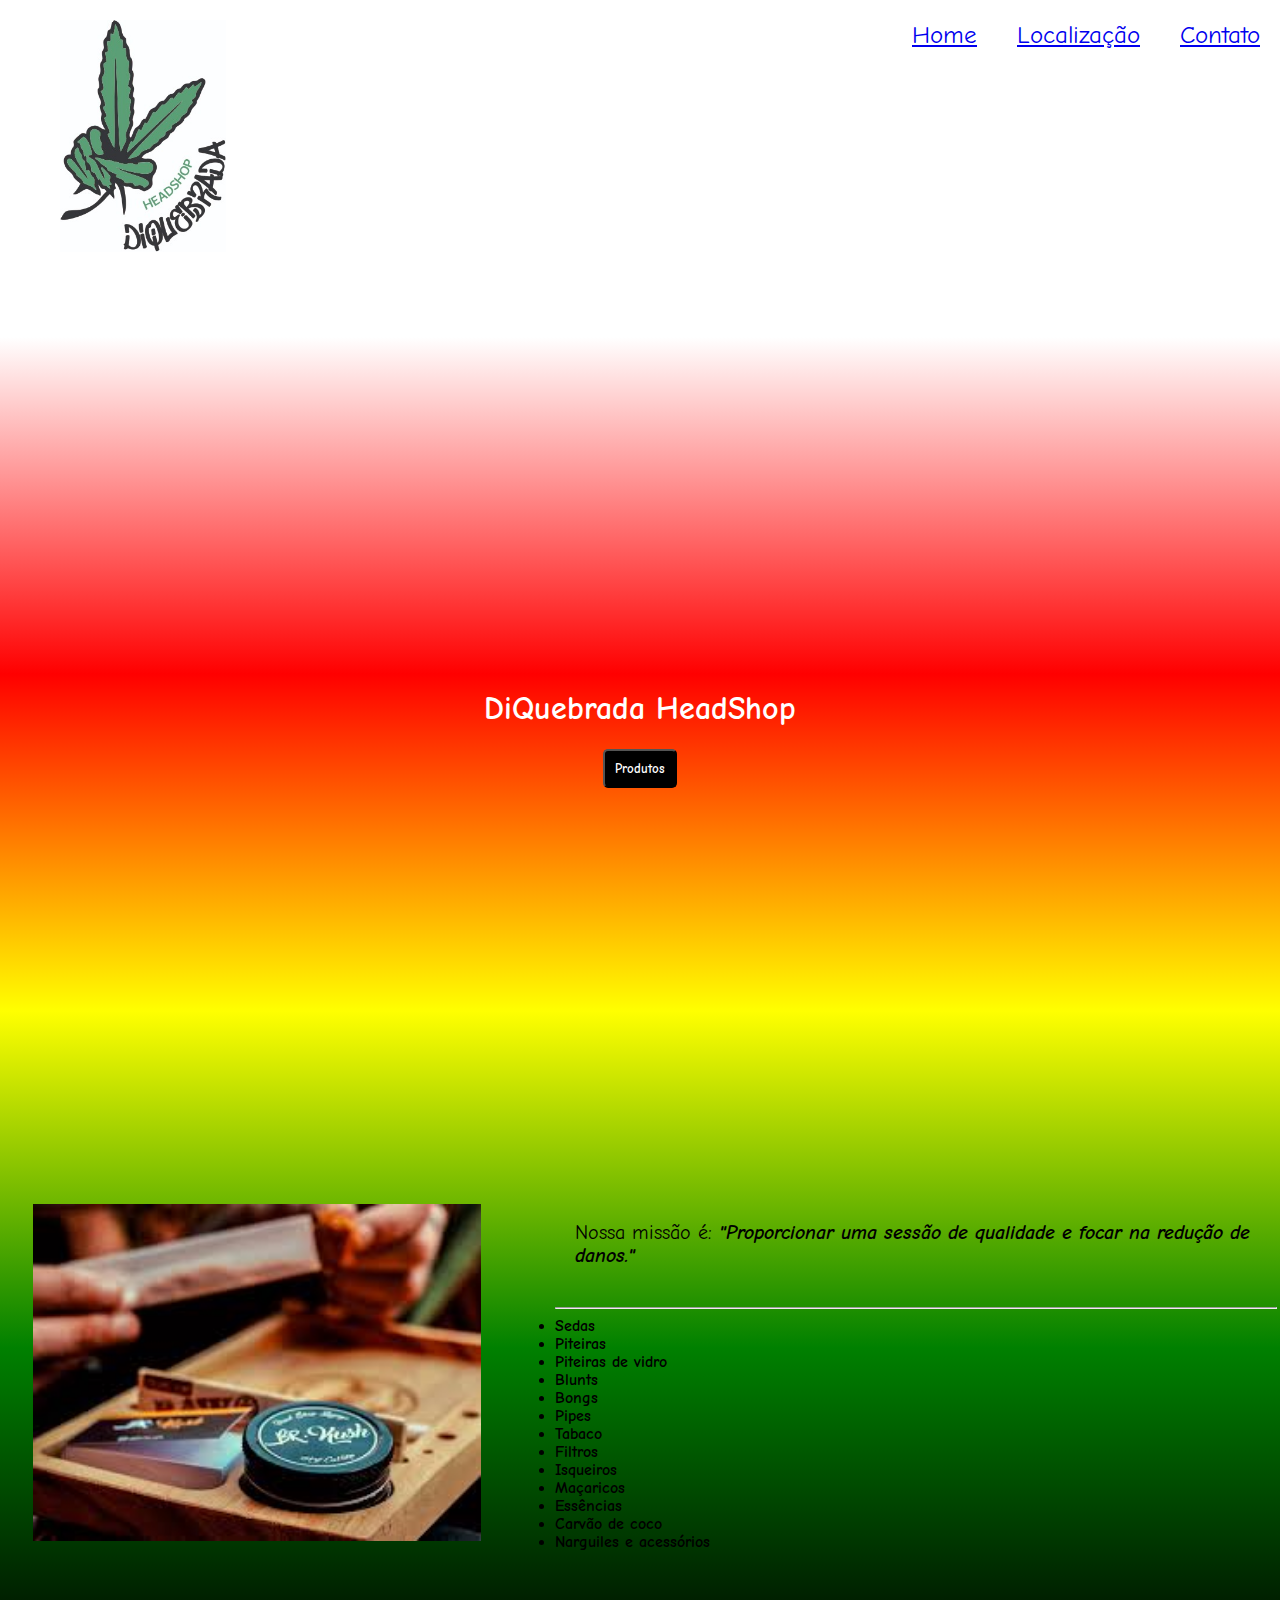
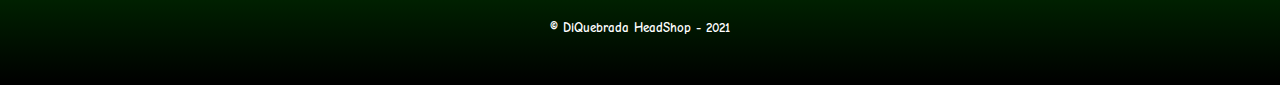
<file: assets diquebrada/index.html>
<!DOCTYPE html>
<html lang="pt-br">
<!DOCTYPE html>
<html lang="pt-br">

<head>
    <meta charset="UTF-8">
    <meta http-equiv="X-UA-Compatible" content="IE=edge">
    <meta name="viewport" content="width=device-width, initial-scale=1.0">
    <link rel="stylesheet" href="./css/style.css">
    <link href="https://fonts.googleapis.com/css2?family=Comic+Neue:wght@300&family=Fjalla+One&display=swap"
        rel="stylesheet">
    <title>DiQuebrada HeadShop</title>
</head>

<body>
    <main class="home">
        <nav>
            <ul class="top__menu">
                <li><img class="imagem__Logo" src="./imagens/diquebradalogo.jpg" alt="Logo DiQuebrada HeadShop"></li>
                <li><a href="index.html">Home</a></li>
                <li><a href="index2.html">Localização</a></li>
                <li><a href="index3.html">Contato</a></li>
            </ul>
        </nav>
        <div class="section1">
            <div class="centralize">
                <h1>DiQuebrada HeadShop</h1>
                <a href="#projetos"><button class="botao">Produtos</button></a>
            </div>
        </div>
        <div id="projetos" class="section2" centralize>
            <table class="centralize">
                <tr>
                    <td style="width:40%"><img class="imagem__projeto" src="./imagens/head.jpg"
                            alt="Logo DiQuebrada HeadShop"></td>
                    <td style="width:60%;text-align: left;">
                        <ul>
                            <p id="missao">Nossa missão é: <em><strong>"Proporcionar uma sessão de qualidade e focar na
                                        redução de danos."</strong></em></p>
                            <hr>
                            <li class="itens">Sedas</li>
                            <li class="itens">Piteiras</li>
                            <li class="itens">Piteiras de vidro</li>
                            <li class="itens">Blunts</li>
                            <li class="itens">Bongs</li>
                            <li class="itens">Pipes</li>
                            <li class="itens">Tabaco</li>
                            <li class="itens">Filtros</li>
                            <li class="itens">Isqueiros</li>
                            <li class="itens">Maçaricos</li>
                            <li class="itens">Essências</li>
                            <li class="itens">Carvão de coco</li>
                            <li class="itens">Narguiles e acessórios</li>
                        </ul>
                    </td>
                </tr>
            </table>
        </div>
        <footer>
            <h5 class="centralize">&copy; DiQuebrada HeadShop - 2021</h5>
        </footer>
    </main>
</body>
</html>
</file>
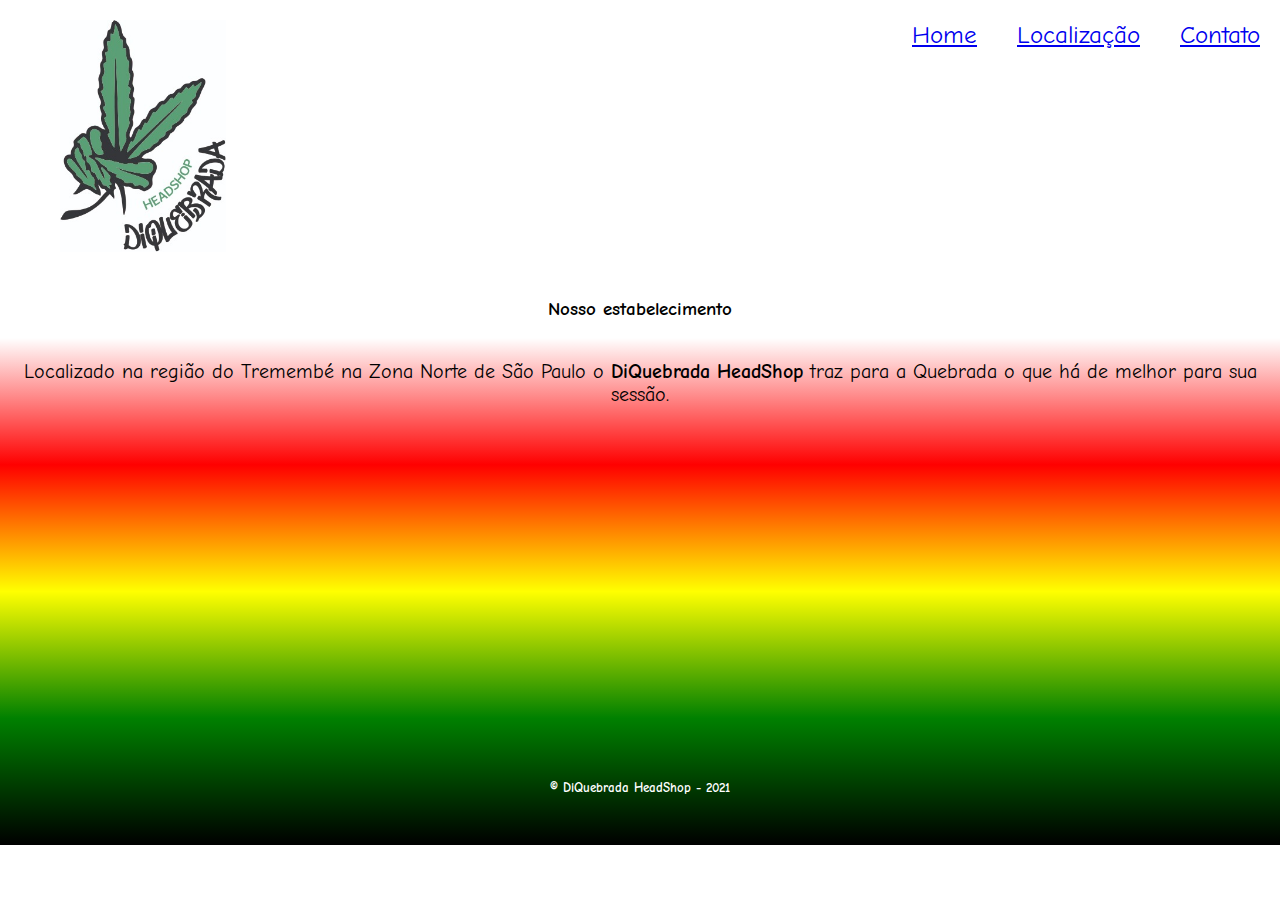
<file: assets diquebrada/index2.html>
<!DOCTYPE html>
<html lang="pt-br">

<head>
    <meta charset="UTF-8">
    <meta http-equiv="X-UA-Compatible" content="IE=edge">
    <meta name="viewport" content="width=device-width, initial-scale=1.0">
    <link href="https://fonts.googleapis.com/css2?family=Comic+Neue:wght@300&family=Fjalla+One&display=swap"
        rel="stylesheet">

    <link rel="stylesheet" href="./css/style.css">
    <title>DiQuebrada Localização</title>
</head>

<body>
    <main class="localizacao">
        <nav>
            <ul class="top__menu">
                <li><img class="imagem__Logo" src="./imagens/diquebradalogo.jpg" alt="Logo DiQuebrada HeadShop"></li>
                <li><a href="index.html">Home</a></li>
                <li><a href="index2.html">Localização</a></li>
                <li><a href="index3.html">Contato</a></li>
            </ul>
        </nav>
        <section class="mapa">
            <h3 class="centralize">Nosso estabelecimento</h3>
            <p class="centralize">Localizado na região do Tremembé na Zona Norte de São Paulo o <strong>DiQuebrada
                    HeadShop</strong> traz para a Quebrada o que há de melhor para sua sessão.</p>

            <div class="mapa__conteudo">
                <iframe
                    src="https://www.google.com/maps/embed?pb=!1m18!1m12!1m3!1d3660.4339620218802!2d-46.5926885855462!3d-23.444806063182266!2m3!1f0!2f0!3f0!3m2!1i1024!2i768!4f13.1!3m3!1m2!1s0x94cef5e75e575881%3A0xe91676616827fda1!2sDiQuebrada%20HeadShop%20e%20Tabacaria!5e0!3m2!1spt-BR!2sbr!4v1637179607458!5m2!1spt-BR!2sbr"
                    width="100%" height="300" style="border:0;" allowfullscreen="" loading="lazy"></iframe>
            </div>
        </section>
        <footer>
            <h5 class="centralize">&copy; DiQuebrada HeadShop - 2021</h5>
        </footer>
    </main>
</body>
</html>
</file>
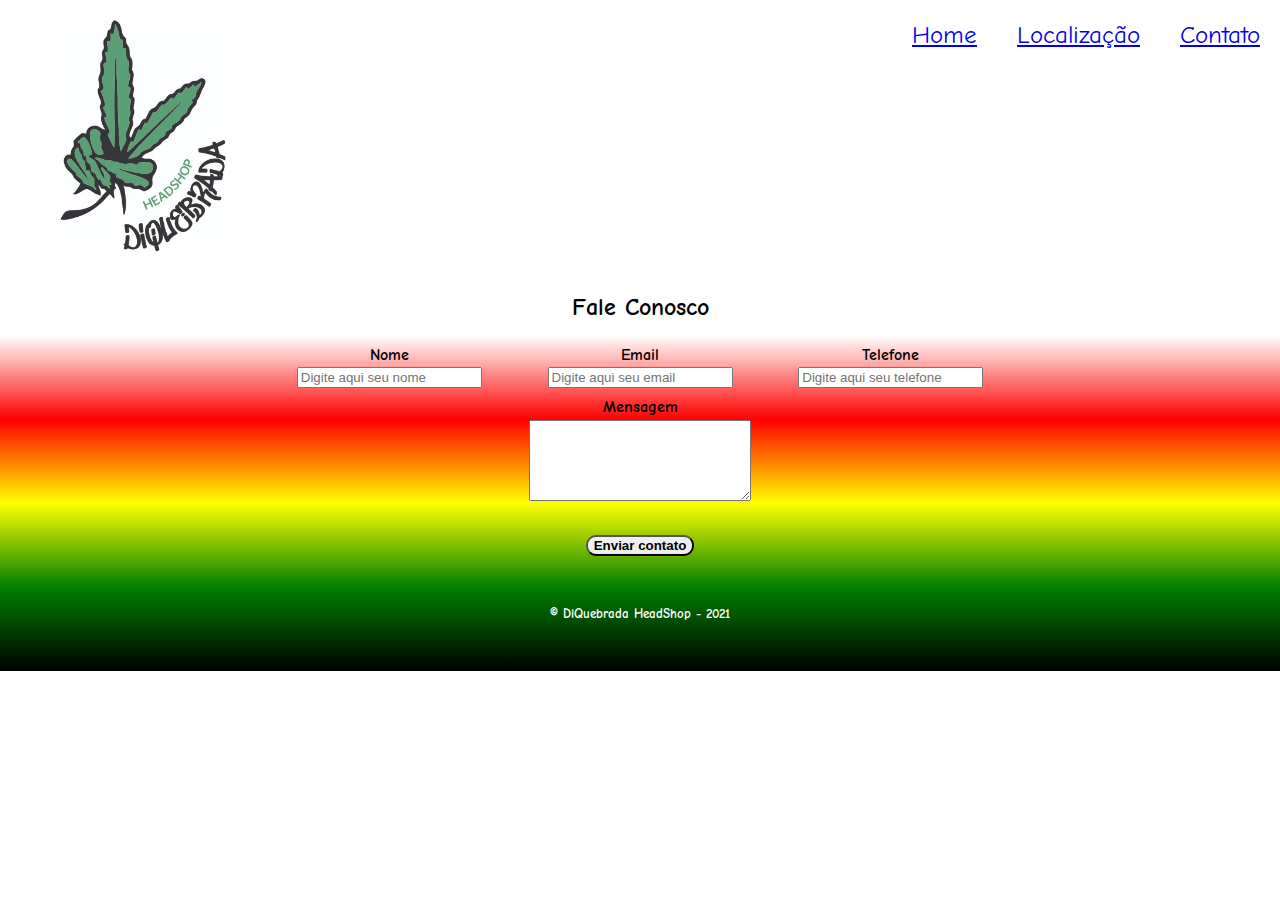
<file: assets diquebrada/index3.html>
<!DOCTYPE html>
<html lang="pt-br">

<head>
    <meta charset="UTF-8">
    <meta http-equiv="X-UA-Compatible" content="IE=edge">
    <meta name="viewport" content="width=device-width, initial-scale=1.0">
    <link rel="stylesheet" href="./css/style.css">
    <link href="https://fonts.googleapis.com/css2?family=Comic+Neue:wght@300&family=Fjalla+One&display=swap"
        rel="stylesheet">
    <title>DiQuebrada Contato</title>
</head>

<body>
    <main class="contato">
        <nav>
            <ul class="top__menu">
                <li><img class="imagem__Logo" src="./imagens/diquebradalogo.jpg" alt="Logo DiQuebrada HeadShop"></li>
                <li><a href="index.html">Home</a></li>
                <li><a href="index2.html">Localização</a></li>
                <li><a href="index3.html">Contato</a></li>
            </ul>
        </nav>

        <section class="container">
            <h2 class="titulo__form centralize">Fale Conosco</h2>
            <form class="form__adiciona centralize">
                <div class="dados">
                    <label for="nome">Nome</label>
                    <input id="nome" name="nome" type="text" placeholder="Digite aqui seu nome" class="campo">
                </div>
                <div class="dados">
                    <label for="email">Email </label>
                    <input id="email" name="email" type="email" placeholder="Digite aqui seu email"
                        class="campo campo-medio">
                </div>
                <div class="dados">
                    <label for="telefone">Telefone</label>
                    <input id="telefone" name="telefone" type="tel" placeholder="Digite aqui seu telefone">
                </div>
                <div>
                    <label for="mensagem">Mensagem</label>
                    <textarea name="mensagem" id="mensagem" cols="25" rows="5"></textarea>
                </div>
                <button class="enviar__form">Enviar contato</button>
            </form>
        </section>
        <footer>
            <h5 class="centralize">&copy; DiQuebrada HeadShop - 2021</h5>
        </footer>
    </main>
</body>
</html>
</file>
<file: assets diquebrada/css/style.css>
---CSS HOME

html {
    scroll-behavior: smooth;
}

body {
    margin: 0;
    font-family: 'Comic Neue', cursive;
}

.home {
    background: linear-gradient(white 20%, red, yellow, green, black);
}

.top__menu {
    display: flex;
    margin:0;
}

.top__menu li {
    text-decoration: none;
    display: block;
    padding: 20px;
    font-size: 25px;
}

.top__menu li:hover {
    color: red;
    text-decoration: underline;
}

.top__menu li:first-child {
    margin-right: auto;
}

.section1 {
    display: flex;
    height: 100vh;
}

.imagem__Logo {
    width: 13vw;
    right: 10vh;
}

h1 {
    color: white;
}

.centralize {
    margin: auto;
    text-align: center;
}

.imagem__projeto {
    width: 35vw;
    right: 35vw;
    padding-left: 0px;
}

.botao {
    background-color: black;
    border-radius: 5px;
    color: white;
    font-weight: bold;
    padding: 10px;
    font-family: 'Comic Neue', cursive;

}

.itens {
    font-weight: bold;

}

footer { 
    padding: 50px;
    color: white;
}


/*CSS LOCALIZAÇÃO*/

.localizacao {
    background: linear-gradient(white 40%, red, yellow, green, black);

}

h3 {
    padding: 20px;
}

p {
    font-size: 20px;
    padding: 20px;    
}

.mapa {
 width: 100vw;
 right: 100vw;
}

/*contato */

.contato {
    background: linear-gradient(white 50%, red, yellow, green, black);

}

.titulo__form {
    padding: 15px;
}

.container{
	width: 60%;
	height: 100%;
	margin: 0 auto;
}

label{
	color: black;
    font-weight: bold;
	display: block;
	margin-bottom: .2em;
}

.dados{
	width: 32%;
	display: inline-block;
	padding: 10px 0px;
}

.enviar__form{
    margin-top: 30px;
    border-radius: 10px;
    font-weight: bold;
}

.enviar__form:hover {
    color: red;
}
</file>
